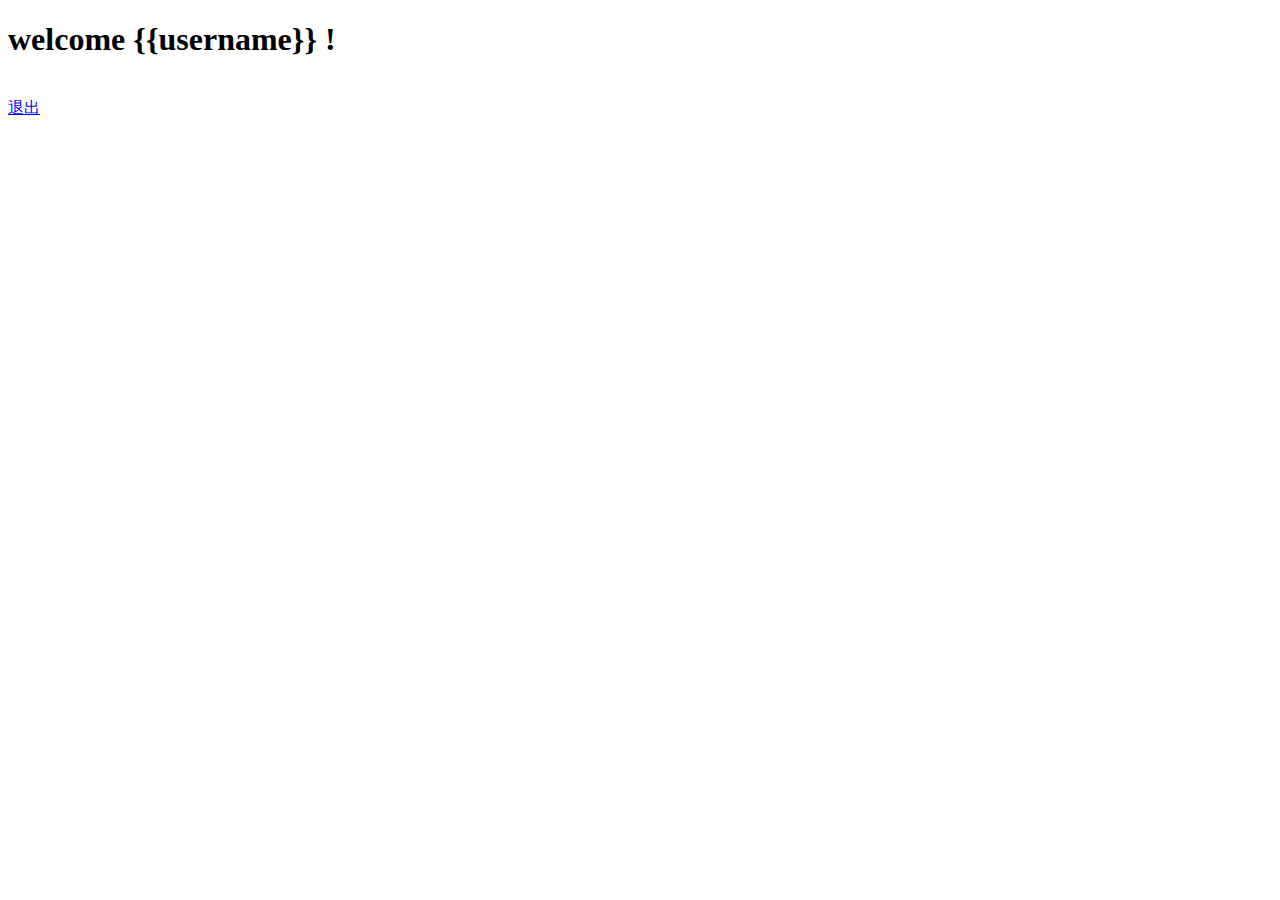
<file: my_blog/login/index.html>
<?xml version="1.0" encoding="UTF-8"?>
<!DOCTYPE html PUBLIC "-//W3C//DTD XHTML 1.0 Strict//EN" "http://www.w3.org/TR/xhtml1/DTD/xhtml1-strict.dtd">
<html xmlns="http://www.w3.org/1999/xhtml" xml:lang="en" lang="en">
<head>
    <meta http-equiv="Content-Type" content="text/html; charset=UTF-8" />
    <title></title>
</head>

<body>
<h1>welcome {{username}} !</h1>
<br>
<a href="http://127.0.0.1:8082/login/logout/">退出</a>
</body>
</html>
</file>
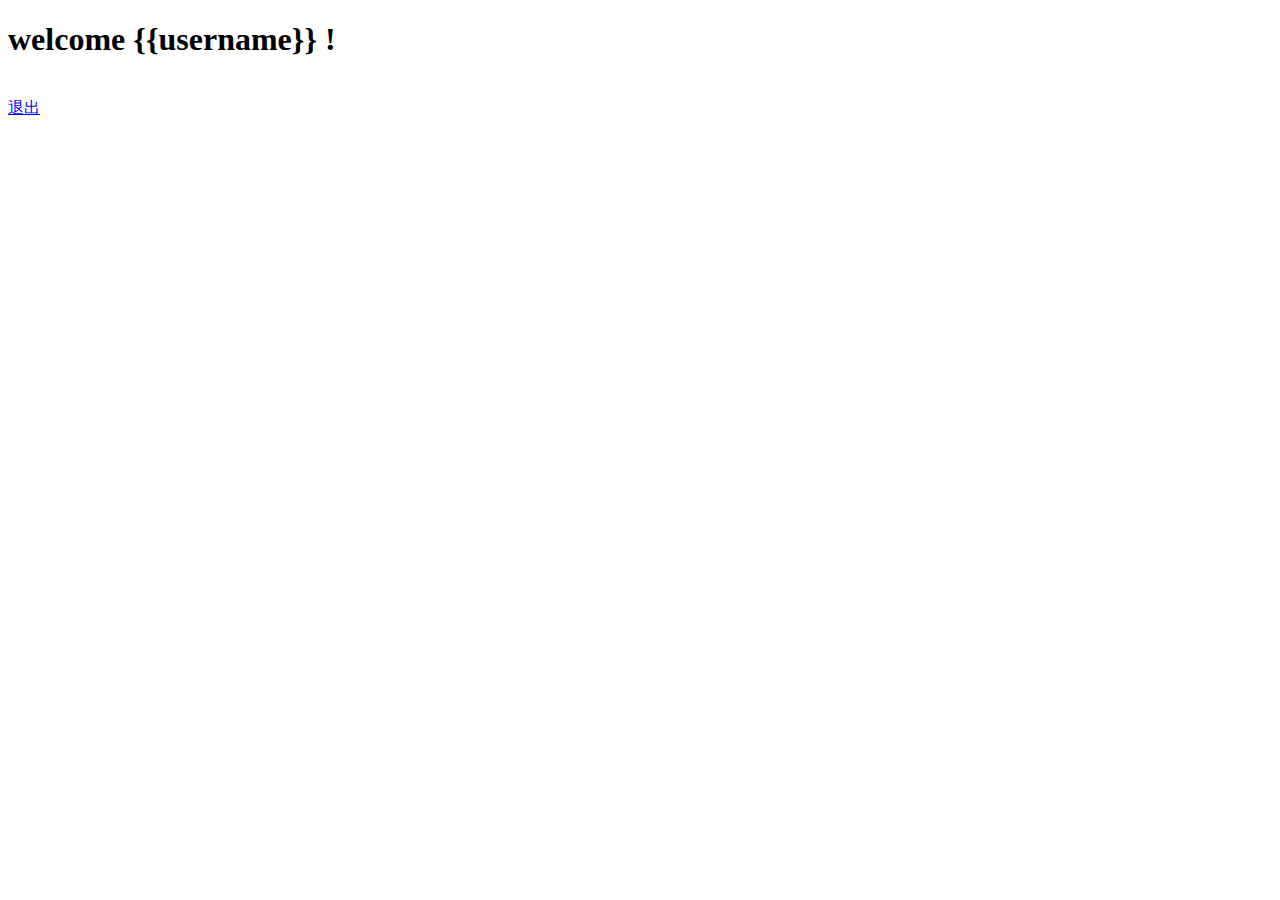
<file: my_blog/login/templates/init.html>
<?xml version="1.0" encoding="UTF-8"?>
<!DOCTYPE html PUBLIC "-//W3C//DTD XHTML 1.0 Strict//EN" "http://www.w3.org/TR/xhtml1/DTD/xhtml1-strict.dtd">
<html xmlns="http://www.w3.org/1999/xhtml" xml:lang="en" lang="en">
<head>
    <meta http-equiv="Content-Type" content="text/html; charset=UTF-8" />
    <title></title>
</head>

<body>
<h1>welcome {{username}} !</h1>
<br>
<a href="http://120.24.66.185:8082/logout/">退出</a>
</body>
</html>
</file>
